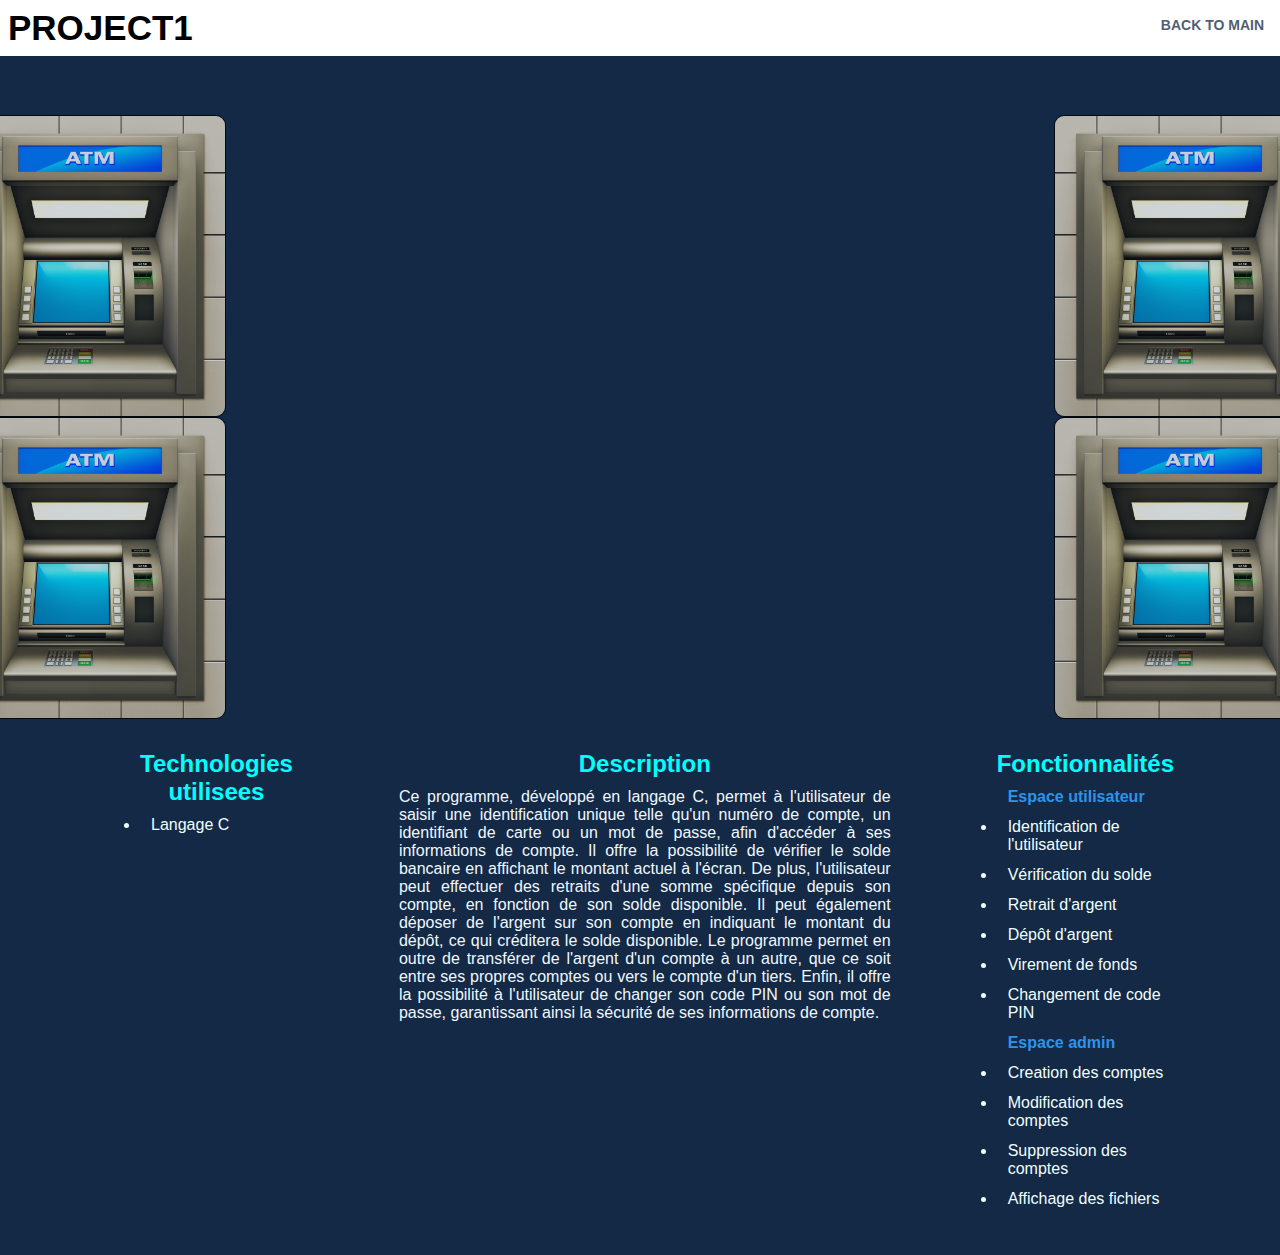
<file: atmc.html>
<!DOCTYPE html>
<html lang="en">
  <head>
    <meta charset="UTF-8" />
    <meta http-equiv="X-UA-Compatible" content="IE=edge" />
    <meta name="viewport" content="width=device-width, initial-scale=1.0" />
    <link rel="stylesheet" href="./css/style.css" />
    <link rel="shortcut icon" href="img/favicone.png" type="image/x-icon" />
    <link rel="preconnect" href="https://fonts.googleapis.com" />
    <link rel="preconnect" href="https://fonts.gstatic.com" crossorigin />
    <link rel="stylesheet" href="atmc.css" />
    <title>Document</title>
  </head>
  <body class="hh">
    <nav class="navbar">
      <div class="brand-title">
        <span class="logo">PROJECT1</span>
      </div>
      <div class="toggle-button">
        <span class="bar"></span>
        <span class="bar"></span>
        <span class="bar"></span>
        <span class="bar"></span>
        <span class="bar"></span>
        <span class="bar"></span>
      </div>
      <div class="navbar-links">
        <ul>
          <li>
            <a href="index.html"><div class="h2">BACK TO MAIN</div></a>
          </li>
        </ul>
      </div>
    </nav>

    <div class="container">
      <div class="img-container">
        <img class="picture1" src="img/ATM-Machine.jpg" alt="" />
        <img class="picture3" src="img/ATM-Machine.jpg" />
      </div>

      <div class="video">
        <div class="video-container">
          <iframe
            src="https://www.youtube.com/embed/VIDEO_ID"
            frameborder="0"
            allowfullscreen
          ></iframe>
        </div>
        <!-- <div class="video-description">
          <p>Description of the video</p>
        </div> -->
      </div>
      <div class="img-container">
        <img class="picture1" src="img/ATM-Machine.jpg" alt="" />
        <img class="picture3" src="img/ATM-Machine.jpg" />
      </div>
    </div>
    <article>
      <div>
        <h2>Technologies utilisees</h2>
        <ul>
          <li>Langage C</li>
        </ul>
      </div>

      <div>
        <h2>Description</h2>
        <p>
          Ce programme, développé en langage C, permet à l'utilisateur de saisir
          une identification unique telle qu'un numéro de compte, un identifiant
          de carte ou un mot de passe, afin d'accéder à ses informations de
          compte. Il offre la possibilité de vérifier le solde bancaire en
          affichant le montant actuel à l'écran. De plus, l'utilisateur peut
          effectuer des retraits d'une somme spécifique depuis son compte, en
          fonction de son solde disponible. Il peut également déposer de
          l'argent sur son compte en indiquant le montant du dépôt, ce qui
          créditera le solde disponible. Le programme permet en outre de
          transférer de l'argent d'un compte à un autre, que ce soit entre ses
          propres comptes ou vers le compte d'un tiers. Enfin, il offre la
          possibilité à l'utilisateur de changer son code PIN ou son mot de
          passe, garantissant ainsi la sécurité de ses informations de compte.
        </p>
      </div>

      <div>
        <h2>Fonctionnalités</h2>
        <ul>
          <li class="sans">Espace utilisateur</li>
          <li>Identification de l'utilisateur</li>
          <li>Vérification du solde</li>
          <li>Retrait d'argent</li>
          <li>Dépôt d'argent</li>
          <li>Virement de fonds</li>
          <li>Changement de code PIN</li>
          <li class="sans">Espace admin</li>
          <li>Creation des comptes</li>
          <li>Modification des comptes</li>
          <li>Suppression des comptes</li>
          <li>Affichage des fichiers</li>
        </ul>
      </div>
    </article>

    <!-- <div class="description-list">
      <ul>
        <li>Description of Picture 1</li>
        <li>Description of Picture 2</li>
      </ul>
    </div> -->
  </body>
</html>
</file>
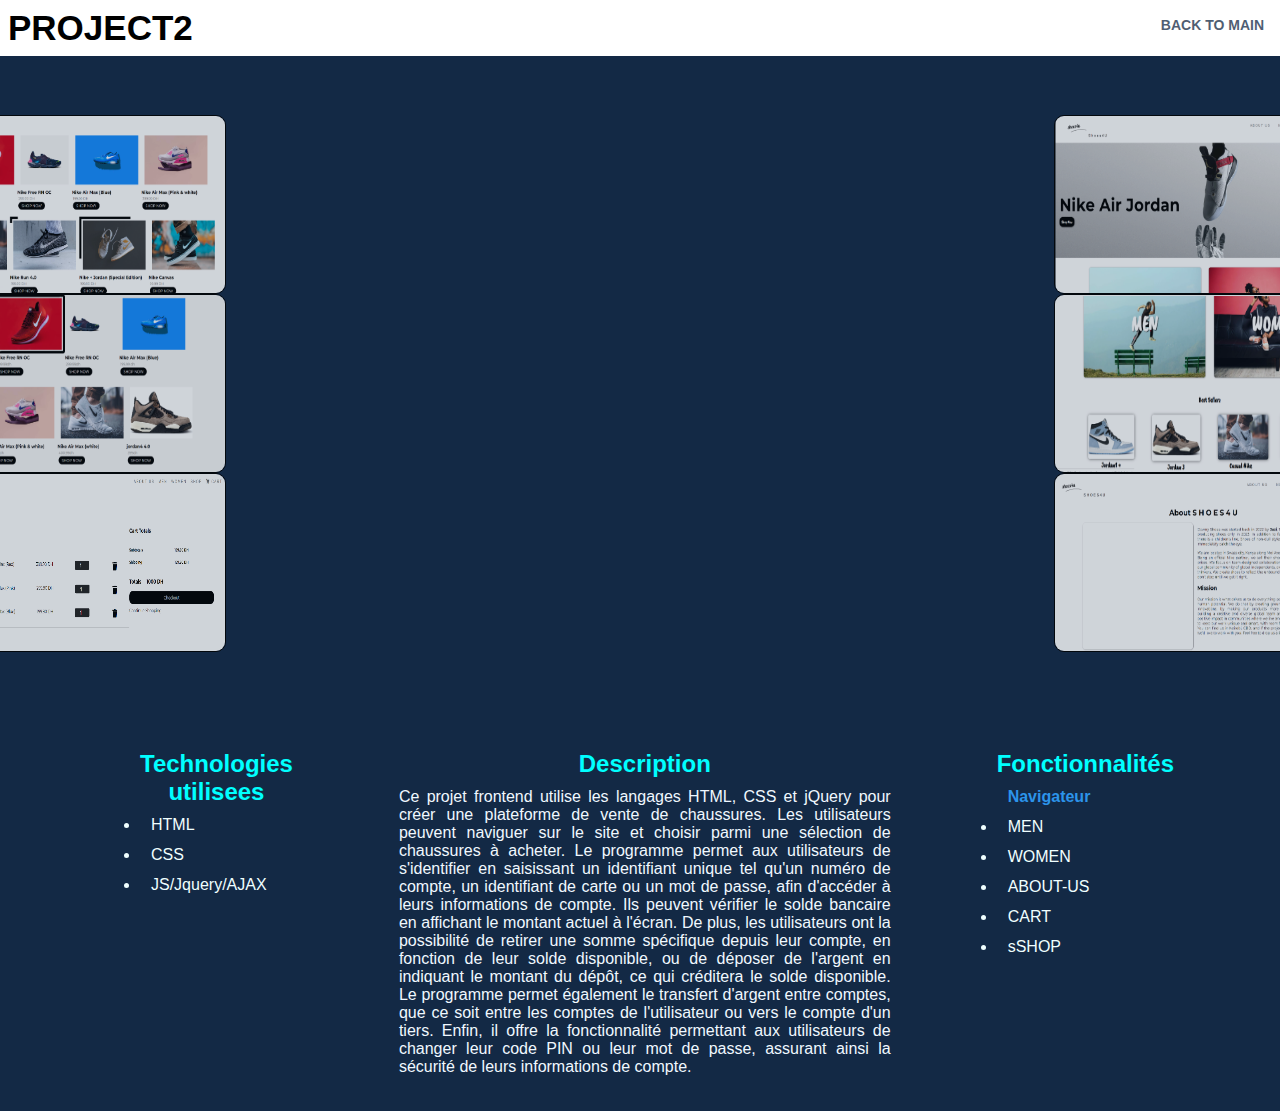
<file: project2.html>
<!DOCTYPE html>
<html lang="en">
  <head>
    <meta charset="UTF-8" />
    <meta http-equiv="X-UA-Compatible" content="IE=edge" />
    <meta name="viewport" content="width=device-width, initial-scale=1.0" />
    <link rel="stylesheet" href="./css/style.css" />
    <link rel="shortcut icon" href="img/favicone.png" type="image/x-icon" />
    <link rel="preconnect" href="https://fonts.googleapis.com" />
    <link rel="preconnect" href="https://fonts.gstatic.com" crossorigin />
    <link rel="stylesheet" href="frontend.css" />
    <title>Document</title>
  </head>
  <body class="hh">
    <nav class="navbar">
      <div class="brand-title">
        <span class="logo">project2</span>
      </div>
      <div class="toggle-button">
        <span class="bar"></span>
        <span class="bar"></span>
        <span class="bar"></span>
        <span class="bar"></span>
        <span class="bar"></span>
        <span class="bar"></span>
      </div>
      <div class="navbar-links">
        <ul>
          <li>
            <a href="index.html"><div class="h2">BACK TO MAIN</div></a>
          </li>
        </ul>
      </div>
    </nav>

    <div class="container">
      <div class="img-container">
        <img
          class="picture1"
          src="img/pic3.png"
          alt=""
        />
        <img
          class="picture3"
          src="img/pic4.png"
        />
        <img
          class="picture3"
          src="img/pic5.png"
        />
      </div>

      <div class="video">
        <div class="video-container">
          <iframe
            src="https://www.youtube.com/embed/VIDEO_ID"
            frameborder="0"
            allowfullscreen
          ></iframe>
        </div>
        <!-- <div class="video-description">
          <p>Description of the video</p>
        </div> -->
      </div>
      <div class="img-container">
        <img
          class="picture1"
          src="img/pic1.png"
          alt=""
        />
        <img
          class="picture3"
          src="img/pic2.png"
        />
        <img
          class="picture3"
          src="img/pic6.png"
        />
      </div>
    </div>
    <article>
      <div>
        <h2>Technologies utilisees</h2>
        <ul>
          <li>HTML</li>
          <li>CSS</li>
          <li>JS/Jquery/AJAX</li>
        </ul>
      </div>

      <div>
        <h2>Description</h2>
        <p>
          Ce projet frontend utilise les langages HTML, CSS et jQuery pour créer
          une plateforme de vente de chaussures. Les utilisateurs peuvent
          naviguer sur le site et choisir parmi une sélection de chaussures à
          acheter. Le programme permet aux utilisateurs de s'identifier en
          saisissant un identifiant unique tel qu'un numéro de compte, un
          identifiant de carte ou un mot de passe, afin d'accéder à leurs
          informations de compte. Ils peuvent vérifier le solde bancaire en
          affichant le montant actuel à l'écran. De plus, les utilisateurs ont
          la possibilité de retirer une somme spécifique depuis leur compte, en
          fonction de leur solde disponible, ou de déposer de l'argent en
          indiquant le montant du dépôt, ce qui créditera le solde disponible.
          Le programme permet également le transfert d'argent entre comptes, que
          ce soit entre les comptes de l'utilisateur ou vers le compte d'un
          tiers. Enfin, il offre la fonctionnalité permettant aux utilisateurs
          de changer leur code PIN ou leur mot de passe, assurant ainsi la
          sécurité de leurs informations de compte.
        </p>
      </div>

      <div>
        <h2>Fonctionnalités</h2>
        <ul>
          <li class="sans">Navigateur</li>
          <li>MEN</li>
          <li>WOMEN</li>
          <li>ABOUT-US</li>
          <li>CART</li>
          <li>sSHOP</li>
        </ul>
      </div>
    </article>
    <!-- <div class="description-list">
      <ul>
        <li>Description of Picture 1</li>
        <li>Description of Picture 2</li>
      </ul>
    </div> -->
  </body>
</html>
</file>
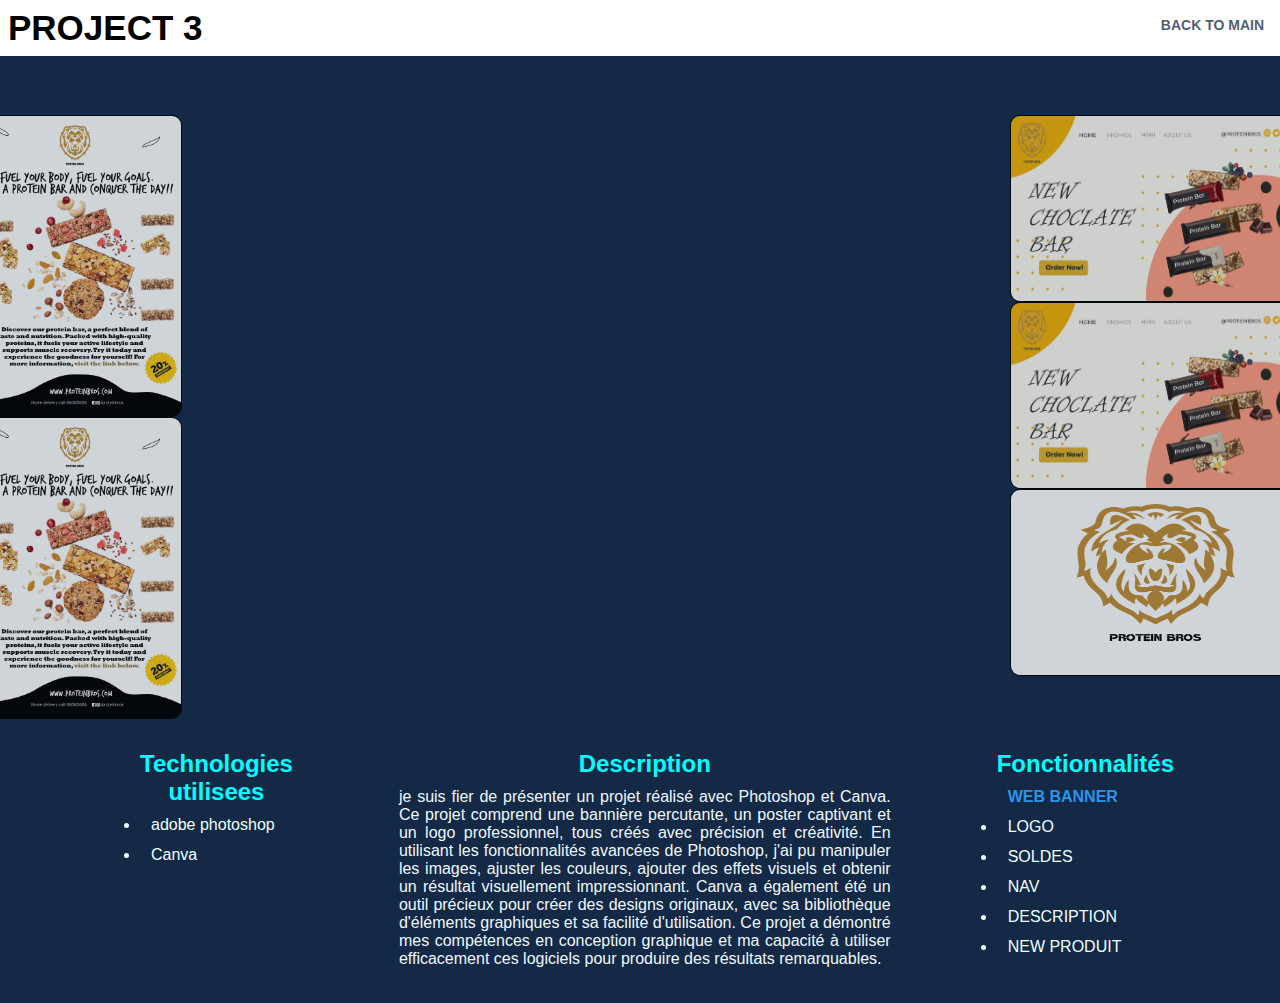
<file: project3.html>
<!DOCTYPE html>
<html lang="en">
  <head>
    <meta charset="UTF-8" />
    <meta http-equiv="X-UA-Compatible" content="IE=edge" />
    <meta name="viewport" content="width=device-width, initial-scale=1.0" />
    <link rel="stylesheet" href="./css/style.css" />
    <link rel="shortcut icon" href="img/favicone.png" type="image/x-icon" />
    <link rel="preconnect" href="https://fonts.googleapis.com" />
    <link rel="preconnect" href="https://fonts.gstatic.com" crossorigin />
    <link rel="stylesheet" href="photoshop.css" />
    <title>Document</title>
  </head>
  <body class="hh">
    <nav class="navbar">
      <div class="brand-title">
        <span class="logo">project 3</span>
      </div>
      <div class="toggle-button">
        <span class="bar"></span>
        <span class="bar"></span>
        <span class="bar"></span>
        <span class="bar"></span>
        <span class="bar"></span>
        <span class="bar"></span>
      </div>
      <div class="navbar-links">
        <ul>
          <li>
            <a href="index.html"><div class="h2">BACK TO MAIN</div></a>
          </li>
        </ul>
      </div>
    </nav>

    <div class="container">
      <div class="img-container">
        <img
          class="picture1"
          src="project ads 2/poster.jpg"
          alt=""
        />
        <img
          class="picture1"
          src="project ads 2/poster.jpg"
        />
      </div>

      <div class="video">
        <div class="video-container">
          <iframe src="" frameborder="0" allowfullscreen></iframe>
        </div>
        <!-- <div class="video-description">
          <p>Description of the video</p>
        </div> -->
      </div>
      <div class="img-container">
        <img
          class="picture3"
          src="project ads 2/banner.jpg"
          alt=""
        />
        <img
          class="picture3"
          src="project ads 2/banner.jpg"
        />
        <img
          class="picture3"
          src="project ads 2/logo.png"
        />
      </div>
    </div>
    <article>
      <div>
        <h2>Technologies utilisees</h2>
        <ul>
          <li>adobe photoshop</li>
          <li>Canva</li>
        </ul>
      </div>

      <div>
        <h2>Description</h2>
        <p>
          je suis fier de présenter un projet réalisé avec Photoshop et Canva.
          Ce projet comprend une bannière percutante, un poster captivant et un
          logo professionnel, tous créés avec précision et créativité. En
          utilisant les fonctionnalités avancées de Photoshop, j'ai pu manipuler
          les images, ajuster les couleurs, ajouter des effets visuels et
          obtenir un résultat visuellement impressionnant. Canva a également été
          un outil précieux pour créer des designs originaux, avec sa
          bibliothèque d'éléments graphiques et sa facilité d'utilisation. Ce
          projet a démontré mes compétences en conception graphique et ma
          capacité à utiliser efficacement ces logiciels pour produire des
          résultats remarquables.
        </p>
      </div>

      <div>
        <h2>Fonctionnalités</h2>
        <ul>
          <li class="sans">WEB BANNER</li>
          <li>LOGO</li>
          <li>SOLDES</li>
          <li>NAV</li>
          <li>DESCRIPTION</li>
          <li>NEW PRODUIT</li>
        </ul>
      </div>
    </article>
    <!-- <div class="description-list">
      <ul>
        <li>Description of Picture 1</li>
        <li>Description of Picture 2</li>
      </ul>
    </div> -->
  </body>
</html>
</file>
<file: css/style.css>
* {
  padding: 0;
  margin: 0;
}
html {
  scroll-behavior: smooth;
  max-width: 100%;
  overflow-x: hidden;
}




*{
    padding: 0;
    margin: 0;
}
/* Scrollbar Starts Here */
::-webkit-scrollbar {
  width: 10px;

}
::-webkit-scrollbar-track {
  background-color: #8db2e4;
  border-radius: 20px;
}
::-webkit-scrollbar-thumb {
  background-color: #274872;
  border-radius: 20px;
}
::-webkit-scrollbar-thumb:hover {
  background-color: #1f3f6d;
}
/* Scrollbar Ends Here */

/* NAVBAR STYLING BEGINS HERE */
.navbar {
  display: flex;
  position: fixed;
  z-index: 999;
  width: 100%;
  top: 0;
  justify-content: space-between;
  align-items: center;
  background-color: white;
  font-family: "Source Sans Pro", sans-serif;
}

.brand-title {
  font-size: 35px;
  text-transform: uppercase;
  font-weight: bold;
  margin: 0.5rem;
}

.navbar-links {
  height: 100%;
}

.navbar-links ul {
  display: flex;
  margin: 0;
  padding: 0;
}

.navbar-links li {
  list-style: none;
}

.navbar-links li a {
  display: block;
  text-decoration: none;
  text-transform: uppercase;
  font-weight: bold;
  color: #132945;
  font-size: 14px;
  /* padding: 1rem;
    padding-top: 0; */
  opacity: 0.75;
}
.toggle-button {
  position: absolute;
  top: 20px;
  right: 40px;
  display: none;
  flex-direction: column;
  justify-content: space-between;
  width: 20px;
  height: 21px;
  cursor: pointer;
  -webkit-transform: rotate(0deg);
  -moz-transform: rotate(0deg);
  -o-transform: rotate(0deg);
  transform: rotate(0deg);
  -webkit-transition: .5s ease-in-out;
  -moz-transition: .5s ease-in-out;
  -o-transition: .5s ease-in-out;
  transition: .5s ease-in-out;
}

.toggle-button .bar {
  height: 3px;
  width: 100%;
  background-color: #031d44;
  border-radius: 10px;
  display: block;
  position: absolute;    
  opacity: 1;
  -webkit-transform: rotate(0deg);
  -moz-transform: rotate(0deg);
  -o-transform: rotate(0deg);
  transform: rotate(0deg);
  -webkit-transition: .25s ease-in-out;
  -moz-transition: .25s ease-in-out;
  -o-transition: .25s ease-in-out;
  transition: .25s ease-in-out;
}

.toggle-button .bar:nth-child(even) {
  left: 50%;
  border-radius: 0 9px 9px 0;
}

.toggle-button .bar:nth-child(odd) {
  left:0px;
  border-radius: 9px 0 0 9px;
}

.toggle-button .bar:nth-child(1), .toggle-button .bar:nth-child(2) {
  top: 0px;
}

.toggle-button .bar:nth-child(3), .toggle-button .bar:nth-child(4) {
  top: 9px;
}

.toggle-button .bar:nth-child(5), .toggle-button .bar:nth-child(6) {
  top: 18px;
}

.toggle-button.open .bar:nth-child(1),.toggle-button.open .bar:nth-child(6) {
  -webkit-transform: rotate(45deg);
  -moz-transform: rotate(45deg);
  -o-transform: rotate(45deg);
  transform: rotate(45deg);
}

.toggle-button.open .bar:nth-child(2),.toggle-button.open .bar:nth-child(5) {
  -webkit-transform: rotate(-45deg);
  -moz-transform: rotate(-45deg);
  -o-transform: rotate(-45deg);
  transform: rotate(-45deg);
}

.toggle-button.open .bar:nth-child(1) {
  left: -5px;
  top: 6px;
}

.toggle-button.open .bar:nth-child(2) {
  left: calc(50% - 5px);
  top: 6px;
}

.toggle-button.open .bar:nth-child(3) {
  left: 20px;
  opacity: 0;
}

.toggle-button.open .bar:nth-child(4) {
  left: 50%;
  opacity: 0;
}

.toggle-button.open .bar:nth-child(5) {
  left: -5px;
  top: 16px;
}

.toggle-button.open .bar:nth-child(6) {
  left: calc(50% - 5px);
  top: 16px;
}

@media (max-width: 800px) {
  .navbar {
    flex-direction: column;
    align-items: flex-start;
  }

  .toggle-button {
    display: flex;
  } 

  .navbar-links {
    display: none;
    width: 100%;
  }

  .navbar-links ul {
    width: 100%;
    flex-direction: column;
  }

  .navbar-links ul li {
    text-align: center;
  }

  /* .navbar-links ul li a {
      padding: 0.5rem 1rem;
    } */

  .navbar-links.active {
    display: flex;
  }
}
/* NAVBAR STYLING ENDS HERE */

header {
  background-image: url("../img/bg.jpg");
  background-size: cover;
  height: 100vh;
  display: flex;
  justify-content: center;
  align-items: center;
  flex-direction: column;
}

header h2 {
  color: white;
  font-family: "Source Sans Pro", sans-serif;
  font-size: 75px;
}
.underText {
  color: white;
  margin-top: 38px;
  font-size: 16px;
  padding: 10px;
}
.about-me {
  display: flex;
  padding: 2rem;
  justify-content: center;
  align-items: center;
  flex-direction: column;
  font-family: "Source Sans Pro", sans-serif;
  /* flex-wrap: wrap; */
}

.about-me h2 {
  font-size: 50px;
  position: relative;
}
.about-me h2::before {
  content: "";
  position: absolute;
  bottom: 0;
  width: 0%;
  height: 3%;
  background-color: #132945;
  animation: h2-bottom 1s infinite ease-in-out alternate;
}
@keyframes h2-bottom {
  0% {
    width: 0px;
  }
  100% {
    width: 100%;
  }
}

.about-contents {
  display: flex;
  padding-top: 2rem;
  justify-content: center;
  flex-direction: row;
  flex-wrap: wrap;
  margin: auto;
  max-height: fit-content;
}

.about-box {
  padding: 50px;
  text-indent: 50px;
  border-radius: 8px;
  box-shadow: 0px 2px 10px 2px #132945;
  margin: 30px;
  flex: 1;
  font-size: large;
  color: rgb(56, 55, 55);
}

.about-img {
  padding: 50px;
  margin-left: 10rem;
  flex: 1;
}

@media screen and (max-width: 1200px) {
  div.about-img {
    margin: 0;
  }
}
@media screen and (max-width: 1100px) {
  div.about-img {
    display: flex;
    justify-content: center;
  }
  /* .about-box{
        min-width: 400px;
    } */
}
@media screen and (max-width: 600px) {
  div.about-img {
    padding: 0;
  }
  /* .about-box{
        width: auto;
    }
    div.about-img > img{
        width: 200px;
    } */
}

@media screen and (max-width: 430px){
    body{
        overflow: hidden;
    }
    #about-me{
        margin: 0;
        padding: 0;
	padding-bottom: 10px;
    }
    div.about-box{
        margin: 10px;
    }
    div.about-img > img{
        display: block;
        width: 200px;
    }
}

.projects{
    display: flex;
    justify-content: center;
    align-items: center;
    flex-direction: row;
    background-color: #132945;
    color: white;
    padding: 2rem;

}

.projects h2{
    font-size: 50px;
    position: relative;
    font-family: 'Source Sans Pro', sans-serif;
}
.projects h2::before{
    content: "";
    position: absolute;
    bottom: 0;
    width: 0%;
    height: 3%;
    background-color: white;
    animation: h2-bottom 1s infinite ease-in-out alternate;

}

.clickme {
    color: #031D44;
    background-color: #EEEEEE;
    padding: 2px 20px;
    text-decoration:none;
    font-weight:bold;
    border-radius:5px;
    cursor:pointer;
}

.testimotionals {
    width:350px;
     display:inline-block;
      margin-left:50px;
      margin-top:50px;
    }
    
    
    .testimotionals .card {
      
      position:relative;
      overflow:hidden;
      width:350px;
      margin:0 auto;
      background:#131B2F;
      padding:20px;
      box-sizing:border-box;
      text-align:center;
      box-shadow:0 10px 40px rgba(0,0,0,.5)
    }
    .testimotionals .card .layer {
      z-index:1;
      position:absolute;
      top:calc(100% - 2px);
      height:100%;
      width:100%;
      left:0;
      background-image: linear-gradient(to top, #082757, #0a2f6a, #0f377d, #153f90, #1e47a4);
      transition:0.5s;
      
    }
    
    .testimotionals .card .content {
      z-index:2; 
      position:relative;
    }
    
    .testimotionals .card:hover  .layer{
      top:0;
    }
    
    .testimotionals .card .content p {
      font-size:14px;
      line-height:24px;
      color:#fff;
      
    }
    .testimotionals .card .content .image {
      width:100px; height:100px;
      margin:0 auto;
      border-radius:50%;
      overflow:hidden;
      border: 4px solid white;
      box-shadow: 0 10px 40px rgba(0,0,0,0.5);
      
    }
    
    .testimotionals .card .content .details h3 {
    font-size:18px;
    color:white;
    }
    .testimotionals .card .content .details h3 span {
    font-size:18px;
    color:purple;
      transition:0.5s;
    }
    .testimotionals .card:hover .content .details h3 span {
      color:white;
      position:relative
    }



.education{
    padding: 2rem;
    display: flex;
    justify-content: center;
    align-items: center;
    flex-direction: column;
    font-family: 'Source Sans Pro', sans-serif;
}
@media screen and (max-width: 430px) {
  body {
    overflow: hidden;
  }
  #about-me {
    margin: 0;
    padding: 0;
    padding-bottom: 10px;
  }
  div.about-box {
    margin: 10px;
  }
  div.about-img > img {
    display: block;
    width: 200px;
  }
}


.education {
  padding: 2rem;
  display: flex;
  justify-content: center;
  align-items: center;
  flex-direction: column;
  font-family: "Source Sans Pro", sans-serif;
}

.education h2 {
  font-size: 50px;
  position: relative;
}
.education h2::before {
  content: "";
  position: absolute;
  bottom: 0;
  width: 0%;
  height: 3%;
  background-color: #132945;
  animation: h2-bottom 1s infinite ease-in-out alternate;
}
.education-box {
  padding: 50px;
  border-radius: 8px;
  box-shadow: 0px 2px 10px 2px #132945;
  margin: 30px;
  display: flex;
  justify-content: center;
  align-items: center;
}
.column {
  float: left;
}
.vertical {
  border-left: 3px solid black;
  height: 140px;
  position: flex;
  left: 50%;
}
.skills {
  padding: 2rem;
  display: flex;
  justify-content: center;
  align-items: center;
  flex-direction: column;
  background-color: #132945;
  color: white;
  padding: 20px;
}
.skills h2 {
  font-size: 50px;
  position: relative;
  font-family: "Source Sans Pro", sans-serif;
}
.skills h2::before {
  content: "";
  position: absolute;
  bottom: 0;
  width: 0%;
  height: 3%;
  background-color: white;
  animation: h2-bottom 1s infinite ease-in-out alternate;
}
.skills-div {
  display: flex;
  justify-content: center;
  align-items: center;
}
.skills-card {
  /* background-color: rgb(0, 143, 143,0.1); */
  box-shadow: 0px 2px 10px 2px rgb(255, 255, 255, 0.3);
  color: black;
  padding: 20px;
  margin: 20px;
  font-family: "Source Sans Pro", sans-serif;
  border-radius: 8px;
  display: flex;
  justify-content: center;
  align-items: center;
  flex-direction: column;
}
.skill {
  color: white;
}

/*Mobile Screen*/
@media screen and (max-width: 768px) {
  .education-box {
    padding: 10px;
    flex-direction: column;
  }
  .vertical {
    border-left: 0;
    height: auto;
    border-top: 3px solid black;
    width: 70%;
  }
}
.education-subsection {
  padding: 2rem;
  justify-content: left;
  align-items: left;
  flex-direction: column;
  font-family: "Source Sans Pro", sans-serif;
}
/* .h1{
    border-radius: 10px;
    
}
.h1:hover{
    background-color: rgb(75, 74, 74);
    color: white;
    
} */
.h2 {
  height: 25px;
  /* background-color: yellow; */
  padding: 1rem;
  padding-bottom: 0.8rem;
}
.h2:hover {
  border-bottom:2px solid blue;
}
@media (max-width: 800px) {
  .h2 {
    border-radius: 5;
  }

}
/* experience section styling */
.experience-section{
  min-height: 100vh;
  font-family: "Source Sans Pro", sans-serif;
  padding: 2rem;
  display: flex;
  justify-content: center;
  align-items: center;
  flex-direction: column;
}

.experience-section h2{
  position: relative;
  font-size: 3rem;
  margin: 2rem 0;
}

.experience-section h2::before{
  content: "";
  position: absolute;
  bottom: 0;
  width: 0%;
  height: 3%;
  background-color: black;
  animation: h2-bottom 1s infinite ease-in-out alternate;
}

.experience-div{
  padding: 2rem;
  display: flex;
  justify-content:center; 
  align-items: center;
  font-family: "Source Sans Pro", sans-serif;
  flex-wrap: wrap;
}
/* card styling */
.experience-card{
    width: 350px;
    overflow: hidden;
    box-shadow: 0 2px 10px rgba(0,0,0,0.2);
    border-radius: 10px;
    margin:1rem;
}
.experienceCard-header
{
    height: 200px;
}
.experienceCard-header img{
  max-width: 100%;
  object-fit: cover;
  width: 100%;
  height: 100%;
}
.experienceCard-content{
  padding: 30px;
  background-color: #fff;
}
.excperienceCard-title{
  height: 20px;
  margin: 0;
  text-align: center;
}   
    .contactme {
        display: flex;
        justify-content: center;
        align-items: center;
        flex-direction: column;
        background-color: white;
        font-family: 'Source Sans Pro', sans-serif;
        color: #132945;
    }
    
    .contactme h2 {
        font-size: 50px;
        position: relative;
        font-family: 'Source Sans Pro', sans-serif;
	margin-top:50px;
    }
    
    .contactme h2::before {
        content: "";
        position: absolute;
        bottom: 0;
        width: 0%;
        height: 3%;
        background-color: #132945;
        animation: h2-bottom 1s infinite ease-in-out alternate;
    }
    
    .contactme input {
        padding: 10px;
        margin-bottom: 10px;
        border: 3px solid #132945;
        border-radius: 3px;
        box-shadow: 0px 0px 2px;
        width: 100%;
    }
    
    .content {
        padding: 2rem;
        justify-content: center;
        flex-direction: row;
        flex-wrap: wrap;
        max-height: fit-content;
        width: 60%;
    }
    
    #contactsubmit {
        margin-top: 1em;
        border: 3px solid #132945;
        border-radius: 3px;
        box-shadow: 0px 0px 2px white;
        background-color: #132945;
        color: white;
        font-family: 'Source Sans Pro', sans-serif;
        padding: 10px;
        width: 50%;
    }
    footer {
      height: 15vh;
      background-color: white;
      font-family: 'Source Sans Pro', sans-serif;
      display: flex;
      align-items: center;
      flex-direction: column;
      position: relative;
  }
  footer h2{
      font-size: 50px;
      position: relative;
      text-align: center;
      padding: 2vh 0;
  }
  footer h2::before{
      content: "";
      position: absolute;
      bottom: 0;
      width: 0%;
      height: 3%;
      background-color: #132945;
      animation: h2-bottom 1s infinite ease-in-out alternate;
  }
  footer ul {
      display: flex;
      width: 40%;
      justify-content: space-evenly;
      margin: 6vh 0;
      
  }
  footer ul li {
      list-style-type: none;
  }
  footer a {
      text-decoration: none;
      color: black;
      font-size: 1.7rem;
      transition: 200ms;
  }
  footer i {
      transition: 200ms;
  }
  footer i:hover{
      color: #2f60a0;
      text-shadow: 0px 0px 10px #2f60a0;
      
  }
</file>
<file: atmc.css>
body {
  margin: 0;
  padding: 0;
  display: flex;
  flex-direction: column;
  align-items: center;
  justify-content: center;
  background-color: #132945;
  font-family: Arial, sans-serif;
}

.container {
  display: flex;
    flex-direction: row;
    align-items: flex-start;
    justify-content: center;
    width: 100%;
    margin-top: 115px;
}



.picture {
  flex-grow: 1;
  margin: 50px;
}

.description {
  text-align: center;
}

.picture1 {
 
  background-size: cover;
  width: fit-content;
  height: 300px;
  border: 1px solid #000;
  border-radius: 10px;
  opacity: 0.8;
}

.picture2 {
  background-image: url("img/ATM-Machine.jpg");
  background-size: cover;
  width: fit-content;
  height: 300px;
}

.video-container { 
  margin: 39px 14px 0px 14px ;
  width: 800px;
  height: 505px;
  margin-top: 39px;
}

.video-description {
  text-align: center;
  margin-top: 10px;
}
.picture3 {
  background-size: cover;
  width: fit-content;
  height: 300px;
  border: 1px solid #000;
  border-radius: 10px;
  opacity: 0.8;
}
.img-container {
  display: flex;
  flex-direction: column;
} 
iframe{
  width: 100%;
    height: 100%;
} 
article {
  display: flex;
  position: absolute;
  top: 750px;
  left: 140px; 
}
article div{
  margin-right: 106px;
  margin-bottom: 35px;
  
}
article div h2{
  text-align: center;
  margin-bottom: 10px;
  color: aqua;
}
article div p{
  text-align: justify; 
  color: aliceblue;
}
article div ul li{
  margin-bottom: 12px;
  padding-left: 11px;
  color: azure;
}
article div ul li.sans{
  list-style: none;
  font-weight: bold;
  color: rgb(44, 148, 234);
}
</file>
<file: frontend.css>
body {
  margin: 0;
  padding: 0;
  display: flex;
  flex-direction: column;
  align-items: center;
  justify-content: center;
  background-color: #132945;
  font-family: Arial, sans-serif;
}

.container {
  display: flex;
    flex-direction: row;
    align-items: flex-start;
    justify-content: center;
    width: 100%;
    margin-top: 115px;
}



.picture {
  flex-grow: 1;
  margin: 50px;
}

.description {
  text-align: center;
}

.picture1 {
 
  background-size: cover;
  width: 300px;
  height: 177px;
  border: 1px solid #000;
  border-radius: 10px;
  opacity: 0.8;
}

.picture2 {
  background-image: url("img/ATM-Machine.jpg");
  background-size: cover;
  width: fit-content;
  height: 300px;
}

.video-container { 
  margin: 39px 14px 0px 14px ;
  width: 800px;
  height: 505px;
  margin-top: 39px;
}

.video-description {
  text-align: center;
  margin-top: 10px;
}
.picture3 {
  background-size: cover;
  width: 300px;
  height: 177px;
  border: 1px solid #000;
  border-radius: 10px;
  opacity: 0.8;
}
.img-container {
  display: flex;
  flex-direction: column;
} 
iframe{
  width: 100%;
    height: 100%;
} 
article {
  display: flex;
  position: absolute;
  top: 750px;
  left: 140px; 
}
article div{
  margin-right: 106px;
  margin-bottom: 35px;
  
}
article div h2{
  text-align: center;
  margin-bottom: 10px;
  color: aqua;
}
article div p{
  text-align: justify; 
  color: aliceblue;
}
article div ul li{
  margin-bottom: 12px;
  padding-left: 11px;
  color: azure;
}
article div ul li.sans{
  list-style: none;
  font-weight: bold;
  color: rgb(44, 148, 234);
}
</file>
<file: photoshop.css>
body {
  margin: 0;
  padding: 0;
  display: flex;
  flex-direction: column;
  align-items: center;
  justify-content: center;
  background-color: #132945;
  font-family: Arial, sans-serif;
}

.container {
  display: flex;
    flex-direction: row;
    align-items: flex-start;
    justify-content: center;
    width: 100%;
    margin-top: 115px;
}



.picture {
  flex-grow: 1;
  margin: 50px;
}

.description {
  text-align: center;
}

.picture1 {
 
  background-size: cover;
  width: fit-content;
  height: 300px;
  border: 1px solid #000;
  border-radius: 10px;
  opacity: 0.8;
}

.picture2 {
  background-image: url("img/ATM-Machine.jpg");
  background-size: cover;
  width: fit-content;
  height: 300px;
}

.video-container { 
  margin: 39px 14px 0px 14px ;
  width: 800px;
  height: 505px;
  margin-top: 39px;
}

.video-description {
  text-align: center;
  margin-top: 10px;
}
.picture3 {
  background-size: cover;
  width: 300px;
    height: 185px;
  border: 1px solid #000;
  border-radius: 10px;
  opacity: 0.8;
}
.img-container {
  display: flex;
  flex-direction: column;
} 
iframe{
  width: 100%;
    height: 100%;
} 
article {
  display: flex;
  position: absolute;
  top: 750px;
  left: 140px; 
}
article div{
  margin-right: 106px;
  margin-bottom: 35px;
  
}
article div h2{
  text-align: center;
  margin-bottom: 10px;
  color: aqua;
}
article div p{
  text-align: justify; 
  color: aliceblue;
}
article div ul li{
  margin-bottom: 12px;
  padding-left: 11px;
  color: azure;
}
article div ul li.sans{
  list-style: none;
  font-weight: bold;
  color: rgb(44, 148, 234);
}
</file>
